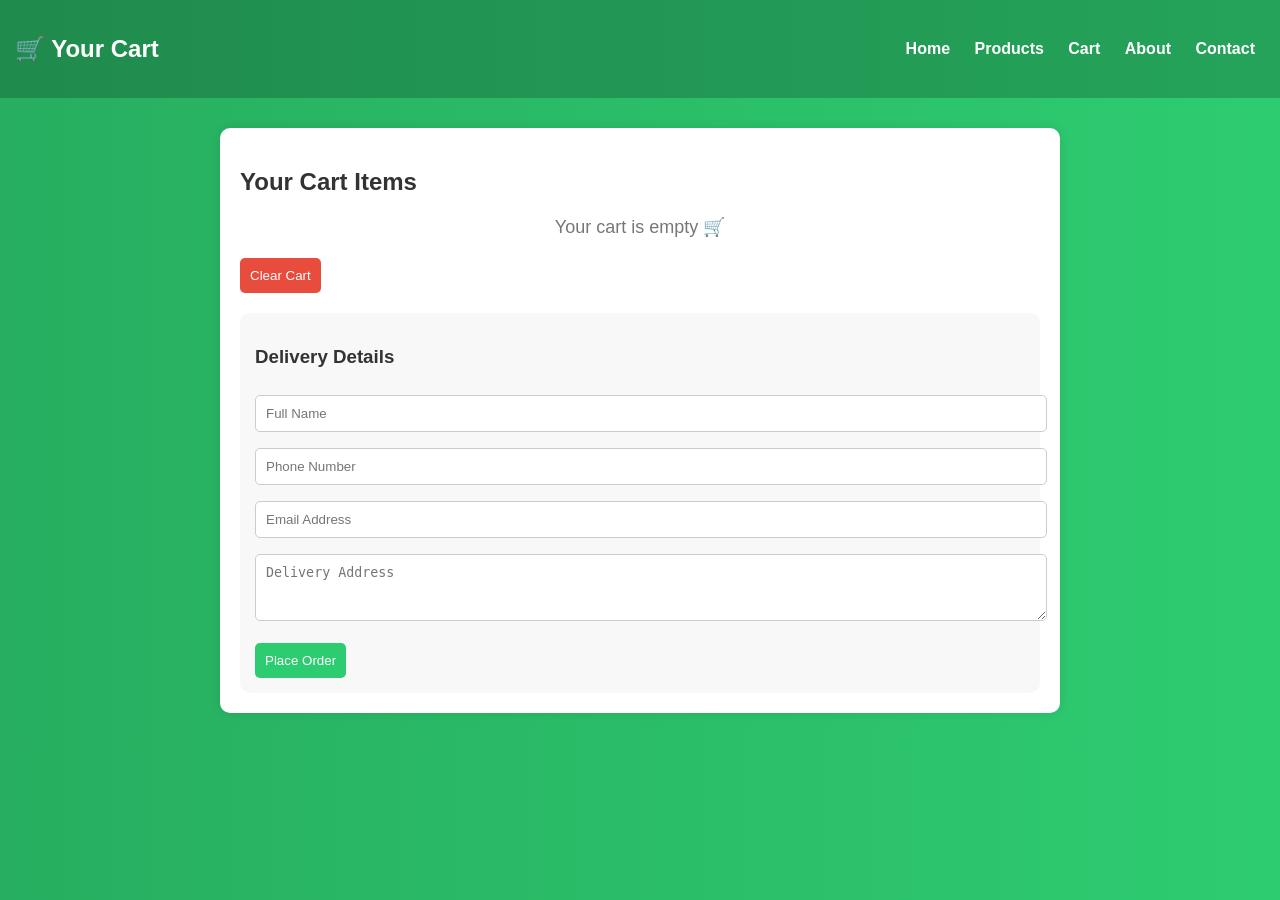
<file: cart.html>
<!DOCTYPE html>
<html>
<head>
<title>Cart</title>

<link rel="stylesheet" href="gro.css">
<meta name="viewport" content="width=device-width, initial-scale=1.0">

<style>
/* NEW FORM STYLING */
.checkout-form {
    margin-top: 20px;
    padding: 15px;
    background: #f8f8f8;
    border-radius: 10px;
}

.checkout-form input,
.checkout-form textarea {
    width: 100%;
    padding: 10px;
    margin: 8px 0;
    border-radius: 5px;
    border: 1px solid #ccc;
}

.checkout-form button {
    margin-top: 10px;
}
</style>

</head>

<body>

<header>
<h2>🛒 Your Cart</h2>
<nav>
<a href="index.html">Home</a>
<a href="products.html">Products</a>
<a href="cart.html">Cart</a>
<a href="about.html">About</a>
<a href="contact.html">Contact</a>
</nav>
</header>

<div class="cart">
<h2>Your Cart Items</h2>

<div id="cartItems"></div>
<div class="total" id="total"></div>

<div class="actions">
<button class="clear" onclick="clearCart()">Clear Cart</button>
</div>

<!-- ✅ NEW CHECKOUT FORM -->
<div class="checkout-form">
<h3>Delivery Details</h3>

<input type="text" id="name" placeholder="Full Name" required>
<input type="tel" id="phone" placeholder="Phone Number" required>
<input type="email" id="email" placeholder="Email Address" required>
<textarea id="address" placeholder="Delivery Address" rows="3" required></textarea>

<button class="checkout" onclick="checkout()">Place Order</button>
</div>

</div>

<script>
let cart = JSON.parse(localStorage.getItem("cart")) || [];

function displayCart(){
    let container = document.getElementById("cartItems");
    let total = 0;
    container.innerHTML = "";

    if(cart.length === 0){
        container.innerHTML = "<p class='empty'>Your cart is empty 🛒</p>";
        document.getElementById("total").innerText = "";
        return;
    }

    cart.forEach((item,index)=>{
        let div = document.createElement("div");
        div.className = "cart-item";

        let subtotal = item.price * item.qty;

        div.innerHTML = `
        <div class="item-info">
        <strong>${item.name}</strong><br>
        ₹${item.price} × ${item.qty} = <b>₹${subtotal}</b>
        </div>

        <div class="qty">
        <button onclick="changeQty(${index},-1)">-</button>
        ${item.qty}
        <button onclick="changeQty(${index},1)">+</button>
        </div>

        <button class="remove-btn" onclick="removeItem(${index})">Remove</button>
        `;

        container.appendChild(div);
        total += subtotal;
    });

    document.getElementById("total").innerText = "Total: ₹" + total;
    localStorage.setItem("cart", JSON.stringify(cart));
}

// CHANGE QTY
function changeQty(index,change){
    cart[index].qty += change;

    if(cart[index].qty <= 0){
        cart.splice(index,1);
    }

    displayCart();
}

// REMOVE ITEM
function removeItem(index){
    cart.splice(index,1);
    displayCart();
}

// CLEAR CART
function clearCart(){
    if(confirm("Are you sure you want to clear cart?")){
        cart = [];
        localStorage.setItem("cart", JSON.stringify(cart));
        displayCart();
    }
}

// ✅ NEW CHECKOUT FUNCTION WITH VALIDATION
function checkout(){

    if(cart.length === 0){
        alert("Cart is empty!");
        return;
    }

    let name = document.getElementById("name").value.trim();
    let phone = document.getElementById("phone").value.trim();
    let email = document.getElementById("email").value.trim();
    let address = document.getElementById("address").value.trim();

    // VALIDATION
    if(name === "" || phone === "" || email === "" || address === ""){
        alert("Please fill all delivery details!");
        return;
    }

    if(phone.length < 10){
        alert("Enter valid phone number!");
        return;
    }

    // SAVE ORDER DETAILS (OPTIONAL)
    let order = {
        name,
        phone,
        email,
        address,
        cart
    };

    localStorage.setItem("orderDetails", JSON.stringify(order));

    alert("🎉 Order placed successfully!\n\nThank you " + name);

    cart = [];
    localStorage.setItem("cart", JSON.stringify(cart));

    // CLEAR FORM
    document.getElementById("name").value = "";
    document.getElementById("phone").value = "";
    document.getElementById("email").value = "";
    document.getElementById("address").value = "";

    displayCart();
}

// LOAD
displayCart();
</script>

</body>
</html>
</file>
<file: gro.css>
/* -------index----*/

body{background:#f4f4f4;}

/* HERO TEXT */
.hero-text{
  text-align:center;
  padding:30px;
  font-size:32px;
  color:#f5f7f6;
  font-weight:bold;
}

/* SEARCH */
.search-box{
  text-align:center;
  margin:20px;
}

.search-box input{
  width:300px;
  padding:10px;
  border-radius:5px;
  border:1px solid #ccc;
}

/* INFO SECTION */
.info-section{
  display:flex;
  justify-content:space-around;
  padding:30px;
  background:white;
  flex-wrap:wrap;
}

.info-box{
  width:250px;
  text-align:center;
  padding:20px;
  margin:10px;
  border-radius:10px;
  box-shadow:0 0 10px rgba(0,0,0,0.1);
  transition:0.3s;
}

.info-box:hover{transform:scale(1.05);}

/* PRODUCTS */
.products{
  display:grid;
  grid-template-columns:repeat(4,1fr);
  gap:20px;
  padding:20px;
}

.product{
  background:white;
  padding:15px;
  text-align:center;
  border-radius:10px;
  box-shadow:0 0 10px rgba(0,0,0,0.1);
  transition:0.3s;
}

.product:hover{transform:translateY(-5px);}

/* REVIEWS */
.reviews{
  background:white;
  padding:30px;
  text-align:center;
}

.review-container{
  display:flex;
  justify-content:center;
  gap:20px;
  flex-wrap:wrap;
}


/* FOOTER */
footer{
  text-align:center;
  padding:15px;
  background:#27ae60;
  color:white;
}

/* RESPONSIVE */
@media(max-width:768px){
  .products{grid-template-columns:1fr;}
}

/*--------product-----*/
body{margin:0;font-family:Arial;background:#f4f4f4;}

header{
display:flex;justify-content:space-between;align-items:center;
background:#27ae60;color:white;padding:15px;
}

nav a{color:white;margin:10px;text-decoration:none;font-weight:bold;}

.cart-count{
background:red;color:white;border-radius:50%;
padding:3px 8px;font-size:12px;
}

/* SEARCH */
.search-box{text-align:center;margin:15px;}
.search-box input{
padding:10px;width:300px;border-radius:5px;border:1px solid #ccc;
}

/* CATEGORY */
.categories{
display:flex;justify-content:center;flex-wrap:wrap;gap:10px;margin:20px;
}
.categories button{
padding:10px;border:none;background:#097f3a;color:white;
cursor:pointer;border-radius:5px;
}
.categories button:hover{background:#27ae60;}

.category-section{padding:20px;}

.products{
display:grid;
grid-template-columns:repeat(4,1fr);
gap:20px;
}

.product{
background:white;padding:15px;text-align:center;
border-radius:10px;
box-shadow:0 0 10px rgba(0,0,0,0.1);
transition:0.3s;
position:relative;
}

.product:hover{transform:translateY(-8px) scale(1.03);}

.product img{width:120px;height:120px;}

.product button{
margin-top:10px;background:#27ae60;color:white;
border:none;padding:8px;border-radius:5px;cursor:pointer;
}

/* HEART */
.heart{
position:absolute;top:10px;right:10px;
cursor:pointer;font-size:18px;
}

/* TOAST */
.toast{
position:fixed;bottom:20px;right:20px;
background:#2732ae;color:white;
padding:10px;border-radius:5px;
display:none;
}

@media(max-width:768px){
.products{grid-template-columns:1fr;}
}
/*-------cart page-------*/

body{margin:0;font-family:Arial;background:#f4f4f4;}

header{
display:flex;justify-content:space-between;align-items:center;
background:#27ae60;color:white;padding:15px;
}

nav a{
color:white;margin:10px;text-decoration:none;font-weight:bold;
}

/* CART BOX */
.cart{
max-width:800px;margin:30px auto;background:white;padding:20px;
border-radius:10px;box-shadow:0 0 10px rgba(0,0,0,0.1);
}

/* CART ITEM */
.cart-item{
display:flex;justify-content:space-between;align-items:center;
border-bottom:1px solid #ddd;padding:12px 0;
}

.item-info{
flex:2;
}

.qty{
flex:1;text-align:center;
}

.qty button{
padding:5px 10px;margin:2px;
background:#27ae60;color:white;border:none;border-radius:5px;
}

.remove-btn{
background:red;color:white;padding:5px 10px;border:none;border-radius:5px;
cursor:pointer;
}

/* TOTAL */
.total{
text-align:right;font-size:22px;margin-top:15px;font-weight:bold;
}

/* BUTTONS */
.actions{
display:flex;justify-content:space-between;margin-top:20px;
}

button{
cursor:pointer;border:none;border-radius:5px;
}

.clear{
background:#e74c3c;color:white;padding:10px;
}

.checkout{
background:#2ecc71;color:white;padding:10px;
}

/* EMPTY CART */
.empty{
text-align:center;color:#777;font-size:18px;margin-top:20px;
}


/* ----------about page-----------*/
body{margin:0;font-family:Arial;background:#f4f4f4;}

/* HEADER */
header{
display:flex;justify-content:space-between;align-items:center;
background:#27ae60;color:white;padding:15px;
}

nav a{
color:white;margin:10px;text-decoration:none;font-weight:bold;
}

/* HERO */
.hero{
background:linear-gradient(rgba(0,0,0,0.5),rgba(0,0,0,0.5)),
url("https://via.placeholder.com/1200x400");
color:white;text-align:center;padding:80px 20px;
font-size:28px;
}

/* SECTION */
.section{
padding:40px 20px;text-align:center;
}

/* FEATURES */
.features{
display:flex;justify-content:space-around;flex-wrap:wrap;
gap:20px;margin-top:20px;
}

.feature{
background:white;padding:20px;width:250px;
border-radius:10px;
box-shadow:0 0 10px rgba(0,0,0,0.1);
transition:0.3s;
}

.feature:hover{
transform:scale(1.05);
}

/* TEAM */
.team{
display:grid;
grid-template-columns:repeat(3,1fr);
gap:20px;margin-top:20px;
}

.member{
background:white;padding:15px;border-radius:10px;
box-shadow:0 0 10px rgba(0,0,0,0.1);
}

.member img{
width:100px;border-radius:90%;
}

/* STATS */
.stats{
display:flex;
justify-content:space-around;
background:#27ae60;
color:white;padding:30px;
margin-top:30px;
}

.stats div{
font-size:20px;
}

/* RESPONSIVE */
@media(max-width:768px){
.team{grid-template-columns:1fr;}
.features{flex-direction:column;align-items:center;}
.stats{flex-direction:column;text-align:center;gap:10px;}
}


/* -----------contact page ------*/
body{
margin:0;
font-family:Arial;
background:linear-gradient(to right,#27ae60,#2ecc71);
color:#333;
}

/* HEADER */
header{
display:flex;justify-content:space-between;align-items:center;
background:rgba(0,0,0,0.2);
color:white;padding:15px;
}

nav a{
color:white;margin:10px;text-decoration:none;font-weight:bold;
}

/* MAIN CONTAINER */
.container{
display:flex;justify-content:center;align-items:center;
flex-wrap:wrap;gap:30px;padding:40px;
}

/* GLASS FORM */
.form-box{
background:rgba(255,255,255,0.2);
backdrop-filter:blur(10px);
padding:25px;width:350px;
border-radius:15px;
box-shadow:0 0 20px rgba(0,0,0,0.2);
color:white;
}

.form-box h2{text-align:center;}

/* FLOATING INPUT */
.input-group{
position:relative;margin:20px 0;
}

.input-group input,
.input-group textarea{
width:100%;
padding:10px;
border:none;border-radius:5px;
outline:none;
}

.input-group label{
position:absolute;left:10px;top:10px;
color:#322121;font-size:14px;
transition:0.3s;
}

.input-group input:focus + label,
.input-group textarea:focus + label,
.input-group input:not(:placeholder-shown) + label,
.input-group textarea:not(:placeholder-shown) + label{
top:-17px;font-size:18px;color:#f8f8fa;

}

/* BUTTON */
.form-box button{
width:100%;
padding:10px;
background:#27ae60;color:white;
border:none;border-radius:5px;
cursor:pointer;font-weight:bold;
transition:0.3s;
}

.form-box button:hover{
background:#2ecc71;
}

/* INFO BOX */
.info-box{
background:white;padding:20px;width:300px;
border-radius:10px;
box-shadow:0 0 15px rgba(0,0,0,0.2);
}

/* REVIEWS */
.reviews{
padding:30px;text-align:center;
background:white;
}

.review-container{
display:flex;justify-content:center;
flex-wrap:wrap;gap:20px;
}

.review{
background:#f9f9f9;padding:15px;width:250px;
border-radius:10px;
box-shadow:0 0 10px rgba(0,0,0,0.1);
transition:0.3s;
}

.review:hover{
transform:translateY(-10px);
}

/* MAP */
.map{
width:100%;height:300px;margin-top:20px;
}

/* VIDEO */
.video{
text-align:center;padding:30px;
background:#ecf0f1;
}

/* TOAST */
.toast{
position:fixed;bottom:20px;right:20px;
background:#27ae60;color:white;
padding:15px;border-radius:5px;
display:none;
}

/* RESPONSIVE */
@media(max-width:768px){
.container{flex-direction:column;}
}
</file>
